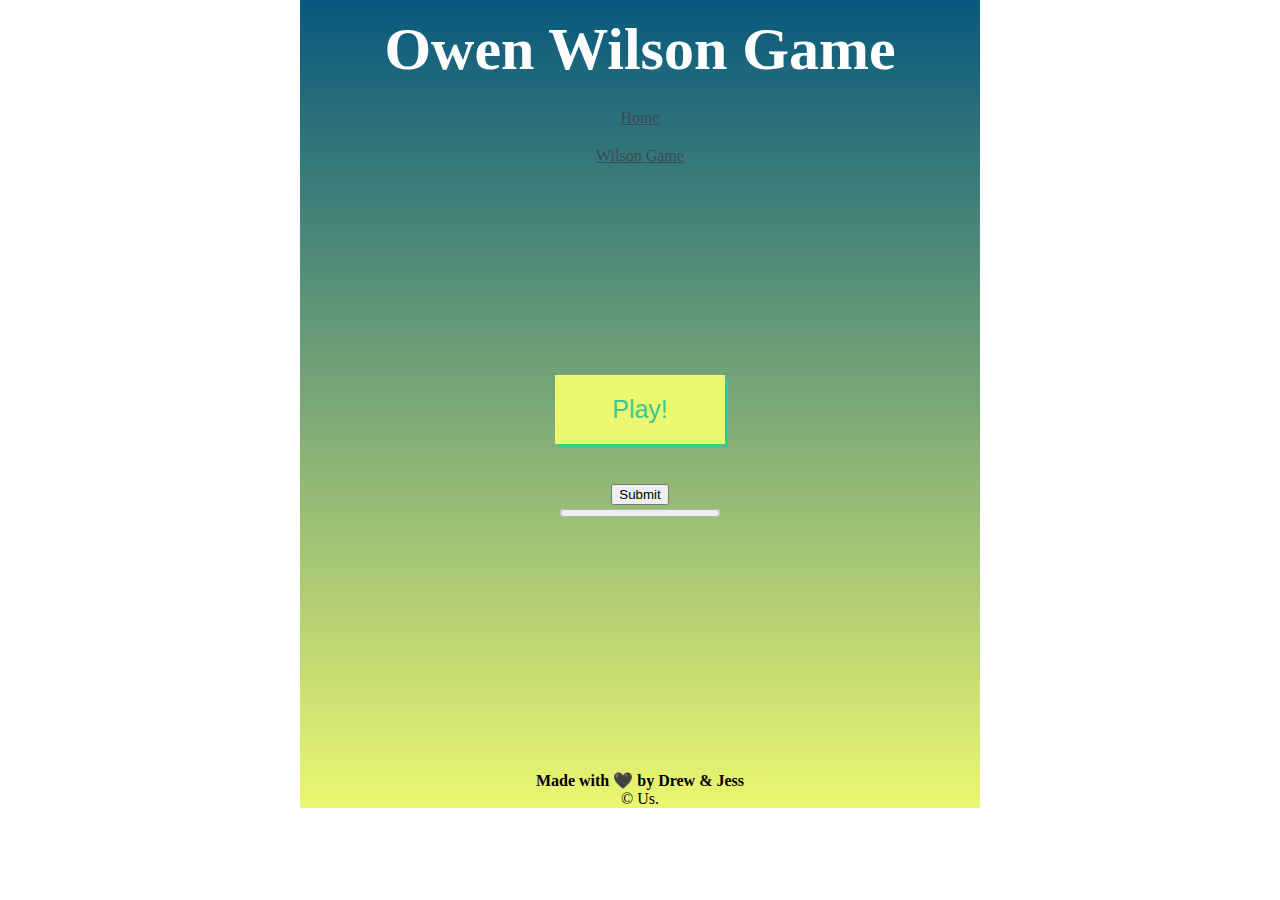
<file: games.html>
<!DOCTYPE html>
<html lang="en">
  <head>
    <meta charset="UTF-8" />
    <meta http-equiv="X-UA-Compatible" content="IE=edge" />
    <meta name="viewport" content="width=device-width, initial-scale=1.0" />
    <link href="./highscores.html" />
    <link href="./landing_page.html" />
    <link rel="stylesheet" href="./assets/css/style.css" />
    <title>Owen Wilson Game</title>
  </head>

  <!-- body  -->
  <body>

    <!-- header  -->
    <header class="header">
      <nav>
        <h1>Owen Wilson Game</h1>
        <a href="./index.html">Home</a>
        <a href="./games.html">Wilson Game</a>
        <!-- <a href="./highscores.html">High Scores</a> -->
      </nav>
    </header>
    <section>
      <div id="box"></div>
        <div>
          <button id="playBtn" type="submit" class="startBtn">Play!</button>
        </div>
    </section>

      <!--questions Area-->
      <section id="movie-title" class="hidden">
        <h2 id = "movieTitle"></h2>
        <input type = "text" placeholder="player 1...guess" id="player-1" ></input>
        <button id = "submit">Submit</button>
        <!-- <input type = "text" placeholder="Player 2" id="player-2"></input> -->
        <div id="movie-poster"></div>
        <div id="answer"></div>
      </section>
     
      <progress class="progress is-info" value="" max="30">100%</progress>
       <!--running score-->
    <div id="running-score" class="hidden">
      
      <div id="scoreDisplay"></div>

  <!-- Footer  -->
  <footer class="footer">
    <h4>Made with 🖤 by Drew & Jess</h4>
    <p>&copy; Us.</p>
  </footer>
  <script src="./assets/js/app.js"></script>
</body>
</html>
</file>
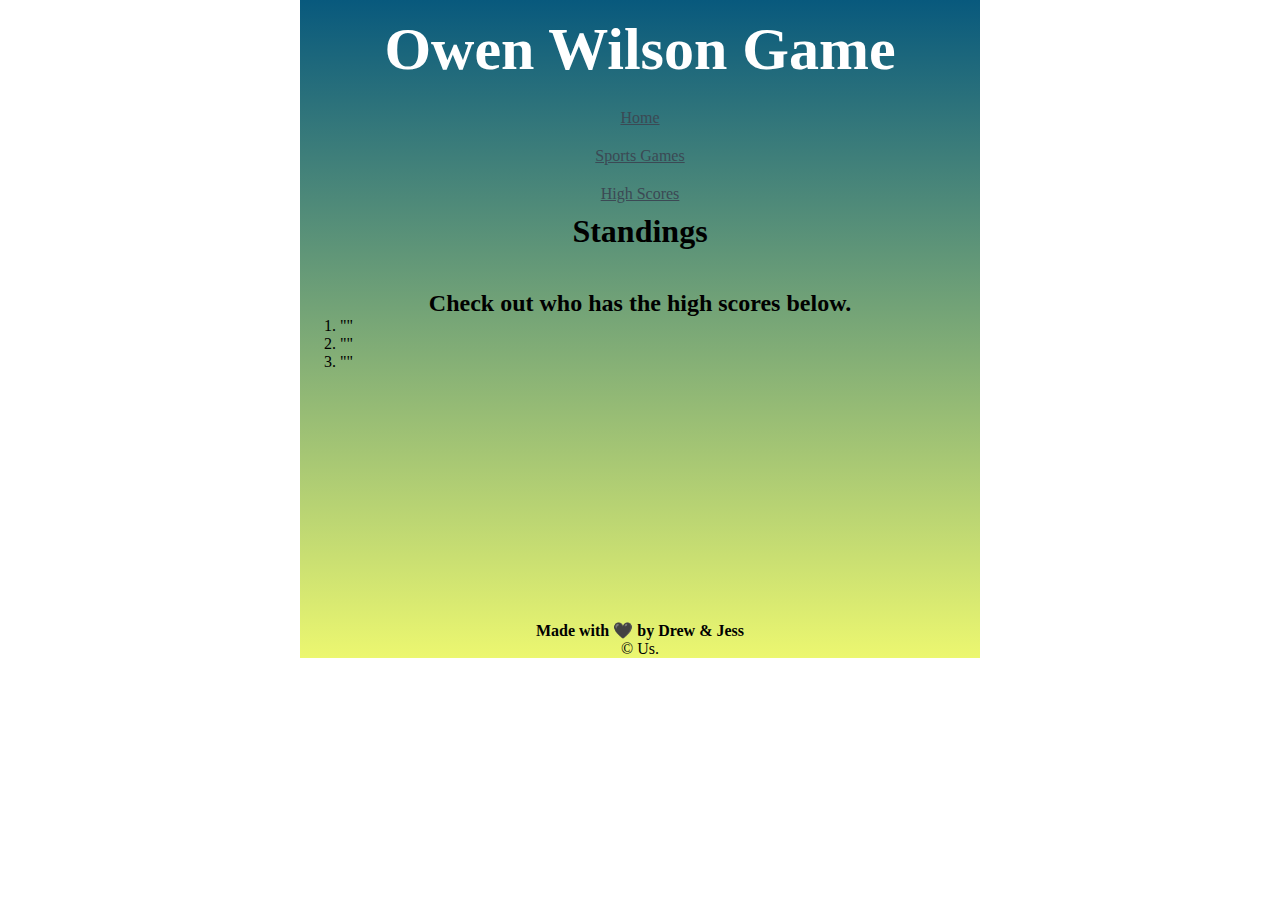
<file: highscores.html>
<!DOCTYPE html>
<html lang="en">
  <head>
    <meta charset="UTF-8" />
    <meta http-equiv="X-UA-Compatible" content="IE=edge" />
    <meta name="viewport" content="width=device-width, initial-scale=1.0" />
    <link href="./games.html" />
    <link href="./landing_page.html" />
    <link rel="stylesheet" href="./assets/css/style.css" />
    <title>Owen Wilson Game</title>
  </head>
  <body>
    <header class="header2">
      <nav>
        <h1>Owen Wilson Game</h1>
        <a href="./landing_page.html">Home</a>
        <a href="./games.html">Sports Games</a>
        <a href="./highscores.html">High Scores</a>
      </nav>
    </header>

    <body>
        <div class="wrapper">
          <header>
            <h1>Standings</h1>
          </header>
          <div class="card">
            <div class="card-header">
              <h2>Check out who has the high scores below.</h2>
            </div>
            <div class="card-body">
                <ol>
                    <li>""</li>
                    <li>""</li>
                    <li>""</li>
                </ol>
            </div>
          </div>
        </div>
      </body>
    </html>
  </body>

  <!-- Footer  -->
  <footer class="footer">
    <h4>Made with 🖤 by Drew & Jess</h4>
    <p>&copy; Us.</p>
  </footer>
</html>
</file>
<file: assets/css/style.css>
* {
  box-sizing: border-box;
  margin: auto;
}

html {
  scroll-behavior: smooth;
  background-image: linear-gradient(180deg, #08597D, #ECF770);
  background-repeat: no-repeat;
  margin-left: 300px;
  margin-right: 300px;
}

/* landing page css */
header nav h1 {
  font-family: fantasy;
  color: white;
  padding-top: 15px;
  padding-bottom: 15px;
  font-size: 60px;
}

header nav a {
  padding: 10px;
  display: flex; 
  justify-content: center;
  color:hsl(206, 17%, 28%);
  
}   

h1 { 
  text-align: center;
}

h2 {
    text-align: center;
    padding-top: 40px;
}

h2 p {
    text-align: center;
    width: 80px;
}

h3 {
  text-align: center;
}

header2 {
  text-align: center;
  padding: 20px;
  padding-top: 0px;
  color: hsl(206, 17%, 28%);
}
.gif {
  display: flex; 
  justify-content: center;
  padding-top: 50px;
}

.textBox {
  width: 600px;
  text-align: center;
  margin-top: 60px;
  
}

.footer { 
  text-align: center;
  margin-top: 250px;
} 

/* html game css  */
  
.startBtn {
  display: block;
  margin-left: auto;
  margin-right: auto;
  margin-top: 200px;
  font-size: 25px;
  padding: 20px;
  width: 25%;
  color: #3cc893;
  border: none;
  background-color: #ecf770;
  box-shadow: 3px 3px #3cc893;
  
}

#movie-poster {
  padding-left: 225px;
}

#player-1 {
  display: flex;
  justify-items: center;
  padding: 30px 0px;
 
}

#submit {
  display: flex; 
  justify-items: center;

}

.progress {
  display: flex; 
  justify-items: center;

}

/* #player-2 {
  display: flex;
  justify-items: center;
  padding: 30px 0px;
  margin-top: 10px;
  margin-bottom: 10px;

} */



/* hover effects  */
.startBtn:hover {
background-color: #006689;
cursor: pointer;
}

header nav a:hover {
  color: #ECF770;
  
}

/* .hidden {
  display: none;
}

.show {
  display: block;
} */
</file>
